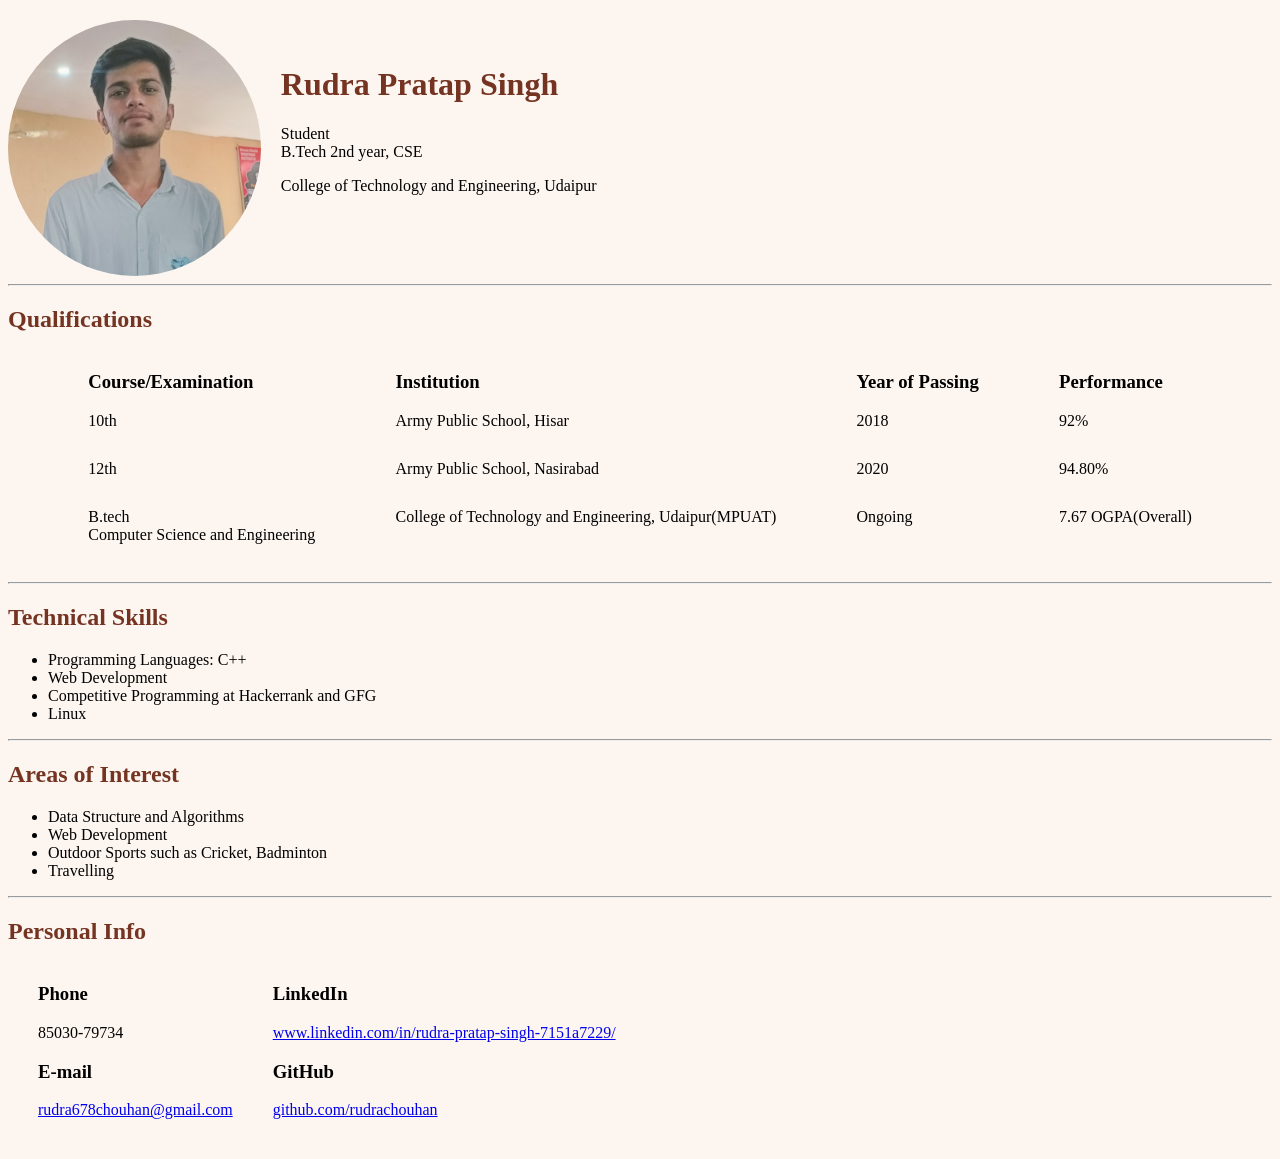
<file: index.html>
<!DOCTYPE html>
<html lang="en">

<head>
    <meta charset="UTF-8">
    <meta http-equiv="X-UA-Compatible" content="IE=edge">
    <meta name="viewport" content="width=device-width, initial-scale=1.0">
    <title>Portfolio</title>
    <link rel="stylesheet" href="1st.css">
</head>

<body>
    <div class="info">
        <img src="Rudra.jpg" alt="My photo">
        <div class="m-info">
            <h1 class="brown">Rudra Pratap Singh</h1>
            <p class="first">Student <br> B.Tech 2nd year, CSE </p>
            <p class="second">College of Technology and Engineering, Udaipur</p>
        </div>
    </div>
    <hr>
    <div class="main">
        <h2 class="brown">Qualifications</h2>
        <div class="m-qual">
            <div class="exam">
                <h3>Course/Examination</h3>
                <p>10th</p>
                <p>12th</p>
                <p>B.tech <br>Computer Science and Engineering</p>
            </div>
            <div class="institution">
                <h3>Institution</h3>
                <p>Army Public School, Hisar</p>
                <p>Army Public School, Nasirabad</p>
                <p>College of Technology and Engineering, Udaipur(MPUAT)</p>
            </div>
            <div class="year">
                <h3>Year of Passing</h3>
                <p>2018</p>
                <p>2020</p>
                <p>Ongoing</p>
            </div>
            <div class="performance">
                <h3>Performance</h3>
                <p>92%</p>
                <p>94.80%</p>
                <p>7.67 OGPA(Overall)</p>
            </div>
        </div>
        </div>
        <hr>
        <div class="tech">
            <h2 class="brown">Technical Skills</h2>
            <ul>
                <li>Programming Languages: C++</li>
                <li>Web Development</li>
                <li>Competitive Programming at Hackerrank and GFG</li>
                <li>Linux</li>
            </ul>
        </div>
        <hr>
        <div class="aoi">
            <h2 class="brown">Areas of Interest</h2>
            <ul>
                <li>Data Structure and Algorithms</li>
                <li>Web Development</li>
                <li>Outdoor Sports such as Cricket, Badminton</li>
                <li>Travelling</li>
            </ul>
        </div>
        <hr>
        <h2 class="brown">Personal Info</h2>
        <div class="pi">
            
            <div class="pi-info1">
                <h3>Phone</h3>
                <p>85030-79734</p>
                <h3>E-mail</h3>
                <a href="#">rudra678chouhan@gmail.com</a>
            </div>
            <div class="pi-info2">
                <h3>LinkedIn</h3>
                <a href="https://www.linkedin.com/in/rudra-pratap-singh-7151a7229/" target="_blank">www.linkedin.com/in/rudra-pratap-singh-7151a7229/</a>
                <h3>GitHub</h3>
                <a href="https://github.com/rudrachouhan" target="_blank">github.com/rudrachouhan</a>
            </div>
        </div>

    </div>
</body>

</html>
</file>
<file: 1st.css>
img {
  width: 20%;
  margin-right: 20px;
  border-radius: 50%;
}
.info{
    display: flex;
}
.m-info{
    margin-top: 25px;
}
.m-qual{
    display: flex;
    justify-content: space-evenly;
}
.m-qual div p{
    margin-bottom: 30px;
}
.pi{
    display: flex;
    margin-left: 30px;
}
.pi-info1{
    margin-right: 40px;
}
body{
    margin-top: 20px;
    margin-bottom: 40px;
    padding: 0px;
    background-color: #FDF6F0;
}

.brown{
    color: #753422;
}
</file>
